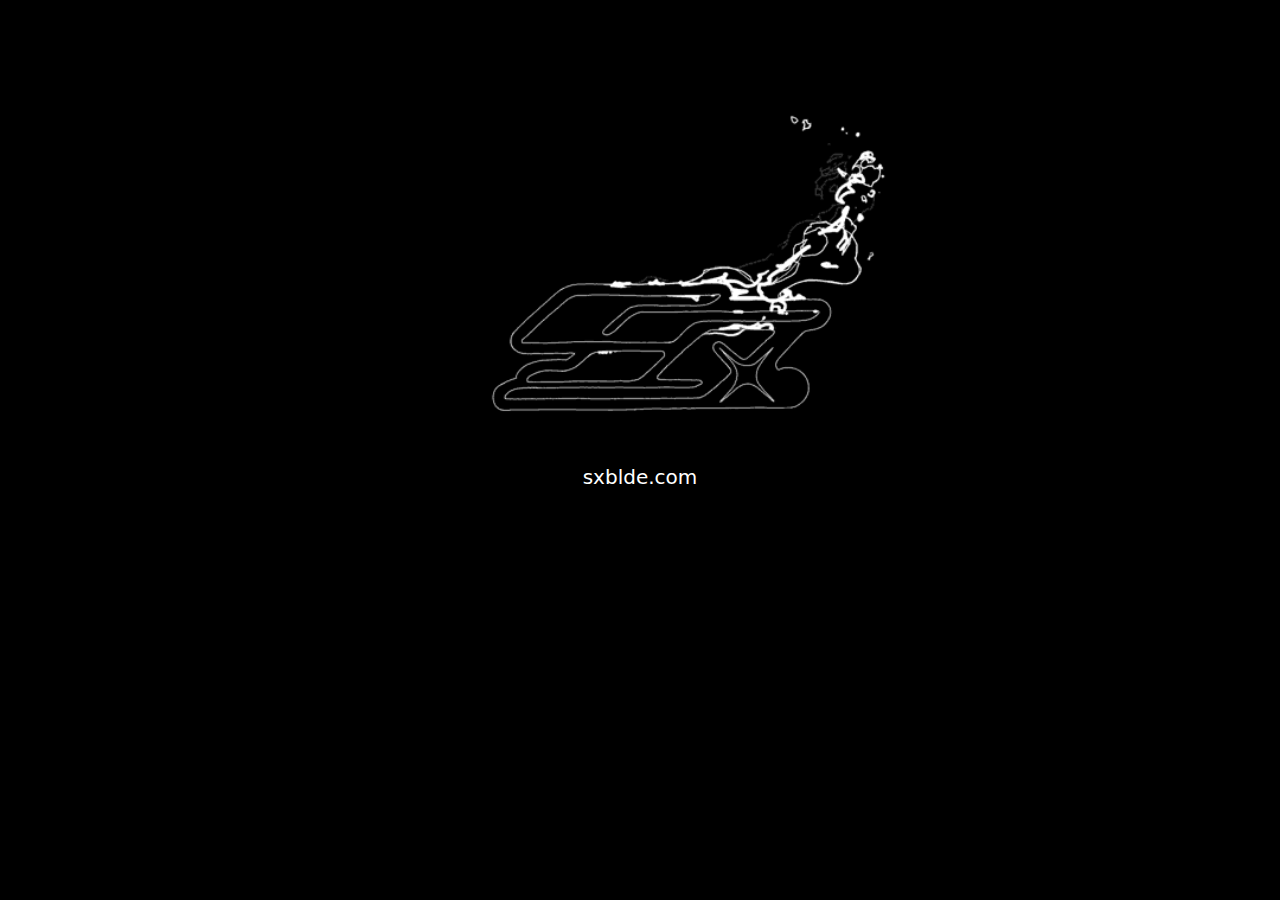
<file: index.html>
<!DOCTYPE html>
<html>
    <head>
        <title>sxblde.com</title>
        <link rel="stylesheet" href="css/style.css">
    </head>

<body>
     <div class="hero">
            <div class="container">
            <div class="wrapper-main"> 
            <div class="scroll-bg">   
            <div class="scroll-div">
            <div class="scroll-object">
            <center>sxblde.com
                <br>
                <br>
                <br>
                <br>
                <br>...
            </center>
        
            </div>
            </div>
            </div>
            </div>
            </div>
    </div>
</body>
    

</html>
</file>
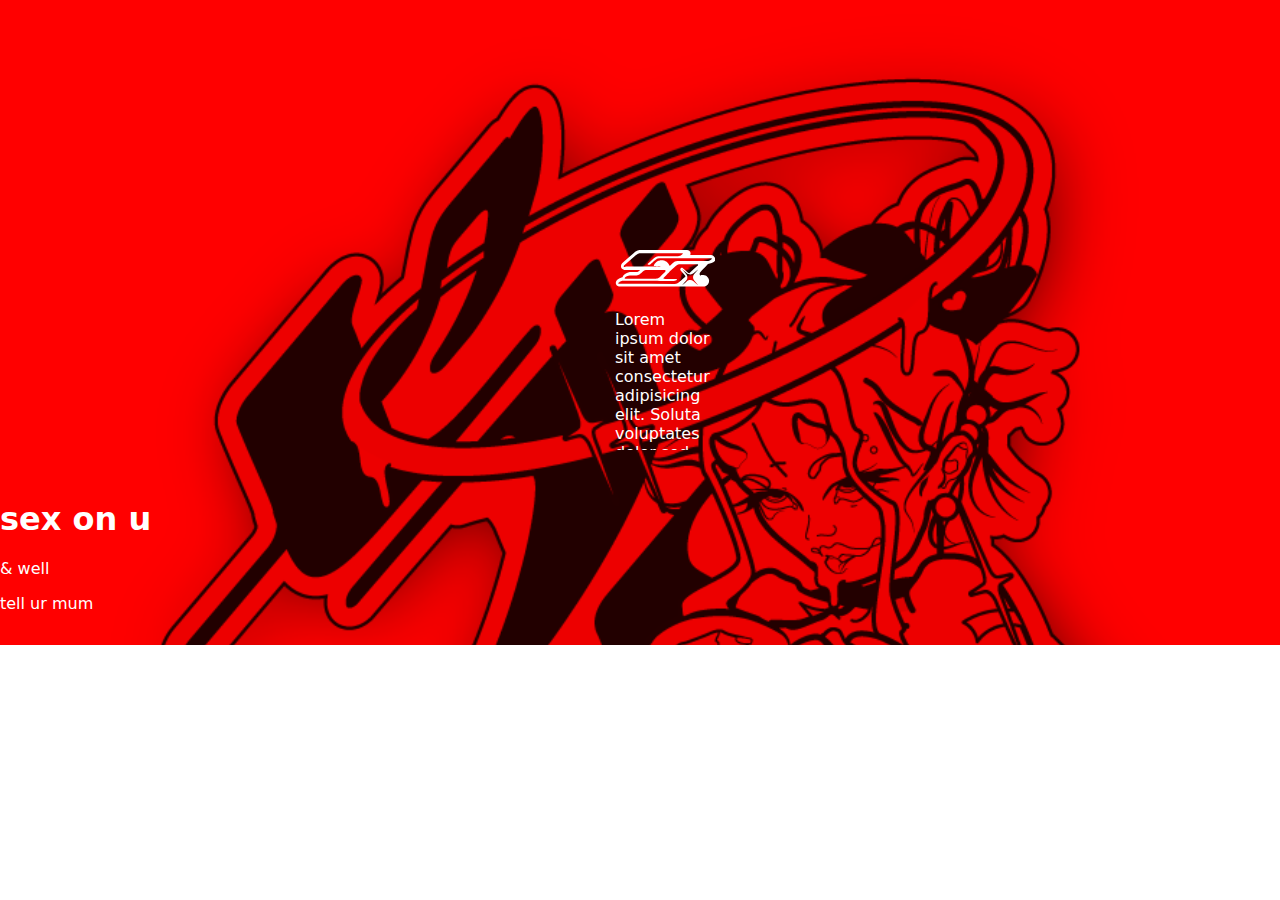
<file: .github/index.html>
<!DOCTYPE html>
<head>
    <title>svnsxblde</title>
    <link rel="stylesheet" href="css/style.css">
</head>

<body>
    <div class="hero">
        <div class="container">

        <div class="wrapper-main">
        <div class="scroll-bg">
            
        <div class="scroll-div">
        <div class="scroll-object">
        <img src="portfolio/image/sxblde_logo_white.svg">
        <br><br>
            Lorem ipsum dolor sit amet consectetur adipisicing elit. Soluta voluptates dolor sed nihil voluptatum incidunt officia commodi laboriosam rem impedit beatae tempora, ipsam unde accusamus minus provident molestiae officiis vel.
        </div>
        </div>
        </div>
        </div>
        </div>


    



    <h1><b> sex on u</b></h1>
    <p>& well</p>
     <p>tell ur mum</p>
</body>



</html>
</file>
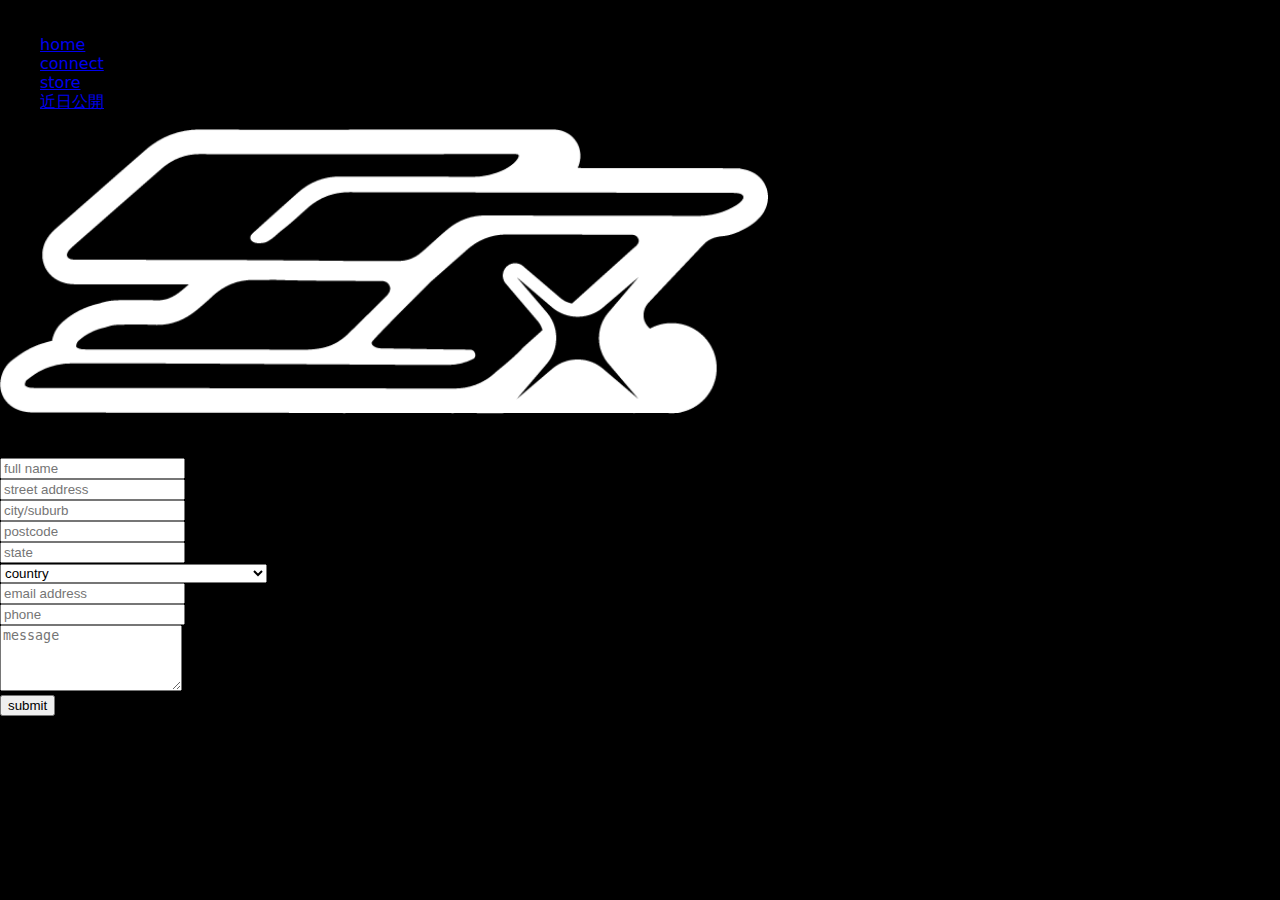
<file: connect.html>
<!DOCTYPE html>
<head>
  <meta charset="UTF-8">
  <meta name="viewport" content="width=device-width, initial-scale=1.0">
  <title>sxblde.com // c o n n e c t</title>
  <link rel="stylesheet" href="style.css">
</head>
<body>
    <div class="hamburger" id="hamburger">
      ☰
    </div>
    <ul class="menu" id="menu">
      <li><a href="home.html">home </a></li>
      <li><a href="connect.html">connect</a></li>
      <li><a href="store.html">store</a></li>
      <li><a href="home.html">近日公開</a></li>
    </ul>

  <script src="script.js"></script>
</body>
</html>




<html>
    <head>
        <title>sxblde.com // c o n n e c t</title>
        <link rel="stylesheet" href="css/style.css">
    </head>

<body>

<div class="form">
      <img src="portfolio/sxblde_logo_white.png" alt="flame_logo" width="60%" height="60%"><img>
<br>
      <p1>友達になる</p1>
<br>
<br>
      <form target="_blank" action="https://formsubmit.co/svn.sxblde@gmail.com" method="POST">
  <div class="form-group">
  <div class="form-row">
    <div class="col">
          <input required type="text" id="name" name="name" placeholder="full name" autocomplete="name" enterkeyhint="next">
      </div>
    <div class="col">
        <input required type="text" id="street-address" name="street-address" placeholder="street address" autocomplete="street-address" enterkeyhint="next">
      </div>
    <div class="col">
        <input required type="text" id="city" name="city" placeholder="city/suburb" autocomplete="address-level2" enterkeyhint="next">
      </div>
    <div class="col">
        <input required type="postal-code" id="postal-code" name="postal-code" placeholder="postcode" autocomplete="postal-code" enterkeyhint="next">
      </div>
    <div class="col">
        <input required type="text" id="state" name="state" placeholder="state" autocomplete="state" enterkeyhint="next">
      </div>
    <div class="col">
        <select id="country" name="country" placeholder="country" autocomplete="country" enterkeyhint="done" required>
            <option>country</option>
            <option value="AU">Australia</option>
            <option>----</option>
            <option value="AF">Afghanistan</option>
            <option value="AX">Åland Islands</option>
            <option value="AL">Albania</option>
            <option value="DZ">Algeria</option>
            <option value="AS">American Samoa</option>
            <option value="AD">Andorra</option>
            <option value="AO">Angola</option>
            <option value="AI">Anguilla</option>
            <option value="AQ">Antarctica</option>
            <option value="AG">Antigua &amp; Barbuda</option>
            <option value="AR">Argentina</option>
            <option value="AM">Armenia</option>
            <option value="AW">Aruba</option>
            <option value="AC">Ascension Island</option>
            <option value="AU">Australia</option>
            <option value="AT">Austria</option>
            <option value="AZ">Azerbaijan</option>
            <option value="BS">Bahamas</option>
            <option value="BH">Bahrain</option>
            <option value="BD">Bangladesh</option>
            <option value="BB">Barbados</option>
            <option value="BY">Belarus</option>
            <option value="BE">Belgium</option>
            <option value="BZ">Belize</option>
            <option value="BJ">Benin</option>
            <option value="BM">Bermuda</option>
            <option value="BT">Bhutan</option>
            <option value="BO">Bolivia</option>
            <option value="BA">Bosnia &amp; Herzegovina</option>
            <option value="BW">Botswana</option>
            <option value="BV">Bouvet Island</option>
            <option value="BR">Brazil</option>
            <option value="IO">British Indian Ocean Territory</option>
            <option value="VG">British Virgin Islands</option>
            <option value="BN">Brunei</option>
            <option value="BG">Bulgaria</option>
            <option value="BF">Burkina Faso</option>
            <option value="BI">Burundi</option>
            <option value="KH">Cambodia</option>
            <option value="CM">Cameroon</option>
            <option value="CA">Canada</option>
            <option value="CV">Cape Verde</option>
            <option value="BQ">Caribbean Netherlands</option>
            <option value="KY">Cayman Islands</option>
            <option value="CF">Central African Republic</option>
            <option value="TD">Chad</option>
            <option value="CL">Chile</option>
            <option value="CN">China</option>
            <option value="CX">Christmas Island</option>
            <option value="CC">Cocos (Keeling) Islands</option>
            <option value="CO">Colombia</option>
            <option value="KM">Comoros</option>
            <option value="CG">Congo - Brazzaville</option>
            <option value="CD">Congo - Kinshasa</option>
            <option value="CK">Cook Islands</option>
            <option value="CR">Costa Rica</option>
            <option value="CI">Côte d’Ivoire</option>
            <option value="HR">Croatia</option>
            <option value="CW">Curaçao</option>
            <option value="CY">Cyprus</option>
            <option value="CZ">Czechia</option>
            <option value="DK">Denmark</option>
            <option value="DJ">Djibouti</option>
            <option value="DM">Dominica</option>
            <option value="DO">Dominican Republic</option>
            <option value="EC">Ecuador</option>
            <option value="EG">Egypt</option>
            <option value="SV">El Salvador</option>
            <option value="GQ">Equatorial Guinea</option>
            <option value="ER">Eritrea</option>
            <option value="EE">Estonia</option>
            <option value="SZ">Eswatini</option>
            <option value="ET">Ethiopia</option>
            <option value="FK">Falkland Islands (Islas Malvinas)</option>
            <option value="FO">Faroe Islands</option>
            <option value="FJ">Fiji</option>
            <option value="FI">Finland</option>
            <option value="FR">France</option>
            <option value="GF">French Guiana</option>
            <option value="PF">French Polynesia</option>
            <option value="TF">French Southern Territories</option>
            <option value="GA">Gabon</option>
            <option value="GM">Gambia</option>
            <option value="GE">Georgia</option>
            <option value="DE">Germany</option>
            <option value="GH">Ghana</option>
            <option value="GI">Gibraltar</option>
            <option value="GR">Greece</option>
            <option value="GL">Greenland</option>
            <option value="GD">Grenada</option>
            <option value="GP">Guadeloupe</option>
            <option value="GU">Guam</option>
            <option value="GT">Guatemala</option>
            <option value="GG">Guernsey</option>
            <option value="GN">Guinea</option>
            <option value="GW">Guinea-Bissau</option>
            <option value="GY">Guyana</option>
            <option value="HT">Haiti</option>
            <option value="HM">Heard &amp; McDonald Islands</option>
            <option value="HN">Honduras</option>
            <option value="HK">Hong Kong</option>
            <option value="HU">Hungary</option>
            <option value="IS">Iceland</option>
            <option value="IN">India</option>
            <option value="ID">Indonesia</option>
            <option value="IR">Iran</option>
            <option value="IQ">Iraq</option>
            <option value="IE">Ireland</option>
            <option value="IM">Isle of Man</option>
            <option value="IL">Israel</option>
            <option value="IT">Italy</option>
            <option value="JM">Jamaica</option>
            <option value="JP">Japan</option>
            <option value="JE">Jersey</option>
            <option value="JO">Jordan</option>
            <option value="KZ">Kazakhstan</option>
            <option value="KE">Kenya</option>
            <option value="KI">Kiribati</option>
            <option value="XK">Kosovo</option>
            <option value="KW">Kuwait</option>
            <option value="KG">Kyrgyzstan</option>
            <option value="LA">Laos</option>
            <option value="LV">Latvia</option>
            <option value="LB">Lebanon</option>
            <option value="LS">Lesotho</option>
            <option value="LR">Liberia</option>
            <option value="LY">Libya</option>
            <option value="LI">Liechtenstein</option>
            <option value="LT">Lithuania</option>
            <option value="LU">Luxembourg</option>
            <option value="MO">Macao</option>
            <option value="MG">Madagascar</option>
            <option value="MW">Malawi</option>
            <option value="MY">Malaysia</option>
            <option value="MV">Maldives</option>
            <option value="ML">Mali</option>
            <option value="MT">Malta</option>
            <option value="MH">Marshall Islands</option>
            <option value="MQ">Martinique</option>
            <option value="MR">Mauritania</option>
            <option value="MU">Mauritius</option>
            <option value="YT">Mayotte</option>
            <option value="MX">Mexico</option>
            <option value="FM">Micronesia</option>
            <option value="MD">Moldova</option>
            <option value="MC">Monaco</option>
            <option value="MN">Mongolia</option>
            <option value="ME">Montenegro</option>
            <option value="MS">Montserrat</option>
            <option value="MA">Morocco</option>
            <option value="MZ">Mozambique</option>
            <option value="MM">Myanmar (Burma)</option>
            <option value="NA">Namibia</option>
            <option value="NR">Nauru</option>
            <option value="NP">Nepal</option>
            <option value="NL">Netherlands</option>
            <option value="NC">New Caledonia</option>
            <option value="NZ">New Zealand</option>
            <option value="NI">Nicaragua</option>
            <option value="NE">Niger</option>
            <option value="NG">Nigeria</option>
            <option value="NU">Niue</option>
            <option value="NF">Norfolk Island</option>
            <option value="KP">North Korea</option>
            <option value="MK">North Macedonia</option>
            <option value="MP">Northern Mariana Islands</option>
            <option value="NO">Norway</option>
            <option value="OM">Oman</option>
            <option value="PK">Pakistan</option>
            <option value="PW">Palau</option>
            <option value="PS">Palestine</option>
            <option value="PA">Panama</option>
            <option value="PG">Papua New Guinea</option>
            <option value="PY">Paraguay</option>
            <option value="PE">Peru</option>
            <option value="PH">Philippines</option>
            <option value="PN">Pitcairn Islands</option>
            <option value="PL">Poland</option>
            <option value="PT">Portugal</option>
            <option value="PR">Puerto Rico</option>
            <option value="QA">Qatar</option>
            <option value="RE">Réunion</option>
            <option value="RO">Romania</option>
            <option value="RU">Russia</option>
            <option value="RW">Rwanda</option>
            <option value="WS">Samoa</option>
            <option value="SM">San Marino</option>
            <option value="ST">São Tomé &amp; Príncipe</option>
            <option value="SA">Saudi Arabia</option>
            <option value="SN">Senegal</option>
            <option value="RS">Serbia</option>
            <option value="SC">Seychelles</option>
            <option value="SL">Sierra Leone</option>
            <option value="SG">Singapore</option>
            <option value="SX">Sint Maarten</option>
            <option value="SK">Slovakia</option>
            <option value="SI">Slovenia</option>
            <option value="SB">Solomon Islands</option>
            <option value="SO">Somalia</option>
            <option value="ZA">South Africa</option>
            <option value="GS">South Georgia &amp; South Sandwich Islands</option>
            <option value="KR">South Korea</option>
            <option value="SS">South Sudan</option>
            <option value="ES">Spain</option>
            <option value="LK">Sri Lanka</option>
            <option value="BL">St Barthélemy</option>
            <option value="SH">St Helena</option>
            <option value="KN">St Kitts &amp; Nevis</option>
            <option value="LC">St Lucia</option>
            <option value="MF">St Martin</option>
            <option value="PM">St Pierre &amp; Miquelon</option>
            <option value="VC">St Vincent &amp; Grenadines</option>
            <option value="SR">Suriname</option>
            <option value="SJ">Svalbard &amp; Jan Mayen</option>
            <option value="SE">Sweden</option>
            <option value="CH">Switzerland</option>
            <option value="TW">Taiwan</option>
            <option value="TJ">Tajikistan</option>
            <option value="TZ">Tanzania</option>
            <option value="TH">Thailand</option>
            <option value="TL">Timor-Leste</option>
            <option value="TG">Togo</option>
            <option value="TK">Tokelau</option>
            <option value="TO">Tonga</option>
            <option value="TT">Trinidad &amp; Tobago</option>
            <option value="TA">Tristan da Cunha</option>
            <option value="TN">Tunisia</option>
            <option value="TR">Turkey</option>
            <option value="TM">Turkmenistan</option>
            <option value="TC">Turks &amp; Caicos Islands</option>
            <option value="TV">Tuvalu</option>
            <option value="UG">Uganda</option>
            <option value="UA">Ukraine</option>
            <option value="AE">United Arab Emirates</option>
            <option value="GB">United Kingdom</option>
            <option value="US">United States</option>
            <option value="UY">Uruguay</option>
            <option value="UM">US Outlying Islands</option>
            <option value="VI">US Virgin Islands</option>
            <option value="UZ">Uzbekistan</option>
            <option value="VU">Vanuatu</option>
            <option value="VA">Vatican City</option>
            <option value="VE">Venezuela</option>
            <option value="VN">Vietnam</option>
            <option value="WF">Wallis &amp; Futuna</option>
            <option value="EH">Western Sahara</option>
            <option value="YE">Yemen</option>
            <option value="ZM">Zambia</option>
            <option value="ZW">Zimbabwe</option>
        </select> 
    <div class="col">
        <input required type="email" name="email" class="form-control" placeholder="email address" required>
      </div>
    <div>
        <input required type="phone" id="phone" name="phone" placeholder="phone" autocomplete="phone" enterkeyhint="next">
      </div>
    <div class="form-group">
      <textarea placeholder="message" class="form-control" name="message" rows="4"></textarea>
      </div>
      <button type="submit" class="btn btn-lg btn-dark btn-block">submit</button>
<input type="hidden" name="_captcha" value="false">
<input type="hidden" name="_autoresponse" value="thank you for supporting seven and a switchblade<3">
<input type="hidden" name="_next" value="https://sxblde.com/thankyou.html">
    </div>
    </div>

  </form>
</div>
<br>
<br>
<p style="font-size: 75%;">sxblde updates exclusively through australia post</p>
</body>
</html>
<br><br>
</file>
<file: css/style.css>
body {

    margin: 0%;
    padding: 0%;
    font-family: system-ui;
    background-color:#000000;
}


.hero {
    background-color:#000000;
    background-image: url("../portfolio/flame_logo.gif");
    background-size: cover;
    background-position: center;
    height: 80vh;
}

.container {
    max-width: 96px;
    margin-left: auto;
    margin-right: auto;
    padding-left: 1rem;
    padding-right: 1rem;
}


.wrapper-main {
    width: 0px;
    height: auto;
    margin: auto;
}






.scroll-bg {
    display: flex;
    position: absolute;
    top: 55%;
    left: 50%;
    transform: translate(-50%,-50%);
    width: auto;
    padding: 10px;
}



.scroll-div {
    font-size: 20px;
    width: 500px;
    height: 60px;
    overflow: hidden;
    overflow-y: scroll;
    border-radius: 1px;
}


.scroll-object {
color: white;
padding: 0px;
}

::-webkit-scrollbar {
    width: 0px;
}
</file>
<file: .github/css/style.css>
body {
    overflow: scroll;
    overflow-x: hidden;
    height: 100vh;
    margin: 0;
    font-family: system-ui;  
}

::-webkit-scrollbar {
    width: 0;
}

.wrapper-main{
    width: 50px;
    height: auto;
    margin: auto;
  }

.scroll-bg{

    width: 100px;
    margin: 100% auto;
    padding: 0px ;

}

.scroll-div{
    width: 100px;

    height: 200px;
    overflow: hidden;
    overflow-y: scroll;
    boarder-radius: 100px;
}


.scroll-object{
colour: white;
padding: 0px;


}


.hero {
    padding-bottom: 1em;
    background-image: url("../portfolio/image/sticker_666.png");
    background-color: #ff0000;
    background-repeat: no-repeat;
    background-position: centre;
    background-blend-mode: multiply;
    background-size: cover;
    color: white;


    padding-top: 200px;
    padding_bottom: 200px;
}

.container {
   
    max-width: 960px;
    margin-left: auto;
    margin-right: auto;
    padding-left: 1rem;
    padding-right: 1rem;
}
</file>
<file: style.css>
body {
    overflow: scroll;
    overflow-x: hidden;
    height: 100vh;
    margin: 0;
    font-family: system-ui;  
}

::-webkit-scrollbar {
    width: 0;
}

.wrapper-main{
    width: 50px;
    height: auto;
    margin: auto;
  }

.scroll-bg{

    width: 100px;
    margin: 100% auto;
    padding: 0px ;

}

.scroll-div{
    width: 100px;

    height: 200px;
    overflow: hidden;
    overflow-y: scroll;
    boarder-radius: 100px;
}


.scroll-object{
colour: white;
padding: 0px;


}


.hero {
    padding-bottom: 1em;
    background-image: url("../portfolio/image/sticker_666.png");
    background-color: #ff0000;
    background-repeat: no-repeat;
    background-position: centre;
    background-blend-mode: multiply;
    background-size: cover;
    color: white;


    padding-top: 200px;
    padding_bottom: 200px;
}

.container {
   
    max-width: 960px;
    margin-left: auto;
    margin-right: auto;
    padding-left: 1rem;
    padding-right: 1rem;
}
</file>
